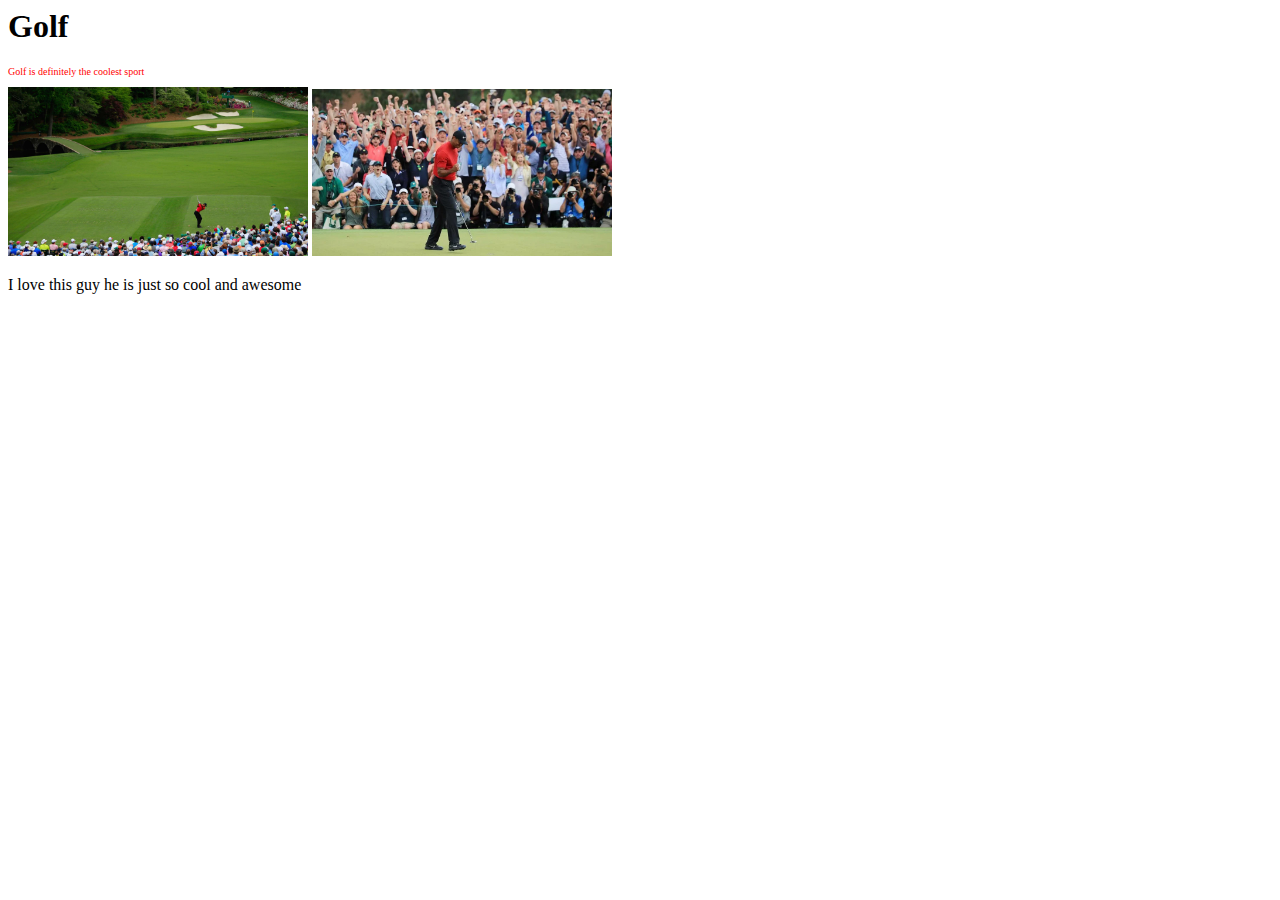
<file: index.html>
<DOCTYPE! html>

<link href="styles.css">
<link rel="stylesheet" type="text/css" href="styles.css"/>
<html>


<head>
</head>

<body>
<h1>Golf</h1>
<p id="bright">Golf is definitely the coolest sport</p>
<div id="tiger">
	<img src = "tiger-woods-12th (1).jpg" width=300px>
	<img src = "Tiger-Woods-wins-1024x570.webp" width=300px>
	<div id = "description"><p>I love this guy he is just so cool and awesome</p></div>
</div>
</body>

</html>
</file>
<file: styles.css>
#bright{color:#f00;
 font-size: 10px;}
</file>
